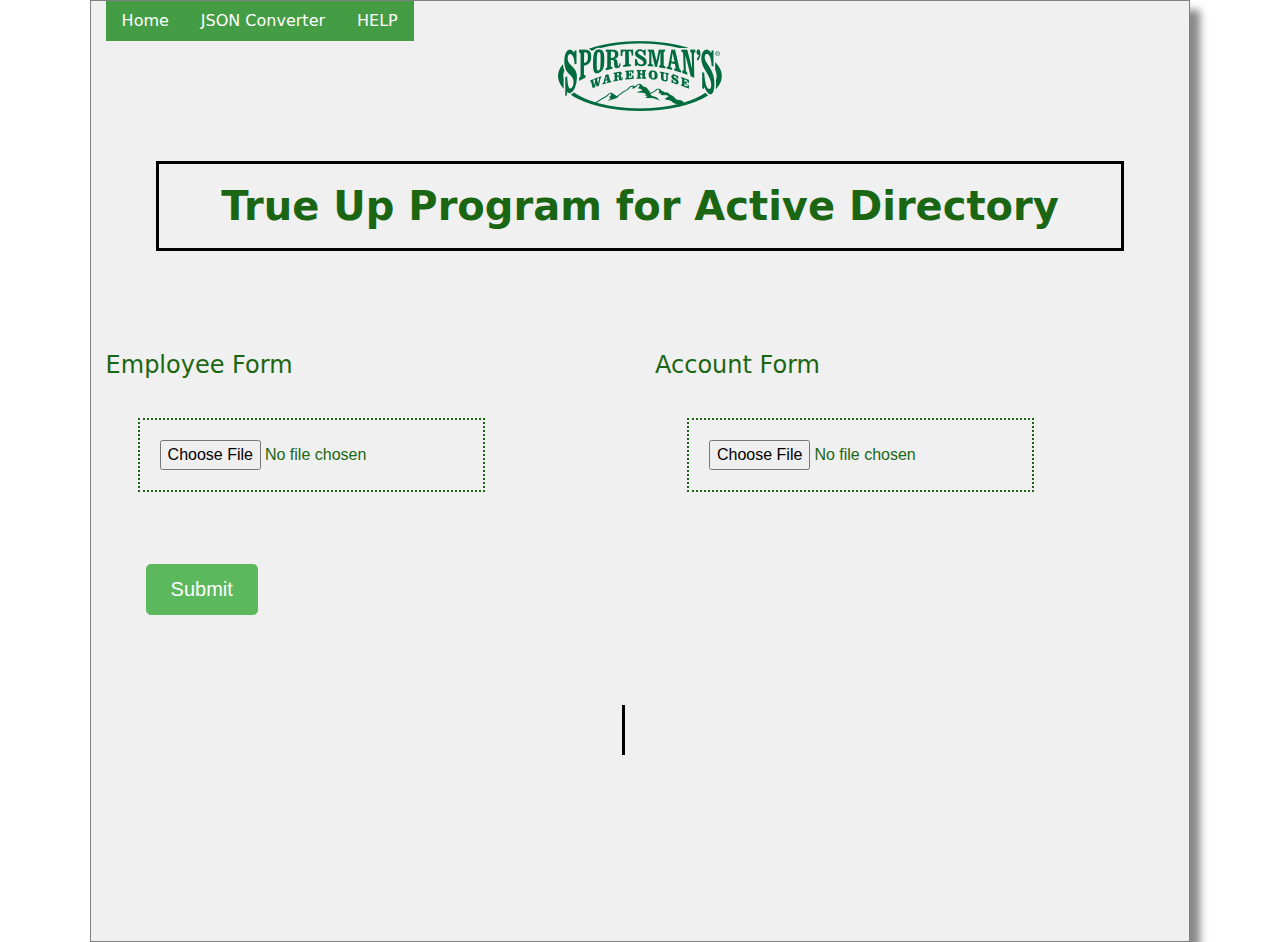
<file: html/trueUpAD.html>
<!DOCTYPE html>
<html lang="en">
  <head>
    <meta charset="utf-8">
    <meta http-equiv="X-UA-Compatible" content="IE=edge">
    <meta name="viewport" content="width=device-width, initial-scale=1">

    <title>Nathan's True-Up</title>

    <meta name="description" content="Source code generated using layoutit.com">
    <meta name="author" content="LayoutIt!">

    <link href="../css/bootstrap.min.css" rel="stylesheet">
    <link href="../css/style.css" rel="stylesheet">

  </head>
  <body>
    <div class="container-fluid">
        <div class="row">
            <div class="col-md-12 center">
                <ul class="nav">
                    <li class="nav-item">
                        <a class="nav-link active btn-success" href="trueUp.html">Home</a>
                    </li>
                    <li class="nav-item">
                        <a class="nav-link active btn-success" href="../index.html">JSON Converter</a>
                    </li>
                    <li class="nav-item">
                        <a class="nav-link active btn-success" href="help.html">HELP</a>
                    </li>
                </ul>
                <image src="../css/sportsmans-logo.png"></image>
            </div>
        </div>
        <div class="row">
            <div class="col-md-12">
                <h1 class="text-center">True Up Program for Active Directory</h1>
            </div>
        </div>
        <form id = 'myForm'>
            <div class="row">
                <div class="col-md-12">
                    <!--<div class="dropdown">
                        
                        <button class="btn btn-primary dropdown-toggle" type="button" id="dropdownMenuButton" data-toggle="dropdown">
                            Please Choose...
                        </button>
                        <div class="dropdown-menu" aria-labelledby="dropdownMenuButton">
                            <option value = "Oracle" selected>Oracle True-Up</option>
                            <option value = "iPayables">Trail-Guide True-Up</option>
                        </div>
                    </div>-->
                </div>
            </div>
            <div class="row">
                <div class="col-md-6">
                    <h4>Employee Form</h4>
                    <input type="file" id="JSONFile1" accept=".txt" />
                </div>
                <div class="col-md-6">
                    <h4>Account Form</h4>
                    <input type="file" id="JSONFile2" accept=".txt" />
                </div>
            </div>
            <div class="row">
                <div class="col-md-12">
                    <input id='submit' type="submit" class="btn btn-lg btn-success"></input>
                    <!--<div class="progress">
                            <div class="progress-bar w-75 progress-bar-striped">
                            </div>
                        </div>-->
            </div>
        </div>
        </form> 
        <div class="row">
            <div class="col-md-6">
                <div id = 'titleOfList'></div>
                <div id = 'reactive'>    
                    <div id = 'list'></div>
                </div>
                <table class="table"></table>
                <!--<table class="table">
                    <thead>
                        <tr>
                            <th>
                                #
                            </th>
                            <th>
                                Product
                            </th>
                            <th>
                                Payment Taken
                            </th>
                            <th>
                                Status
                            </th>
                        </tr>
                    </thead>
                    <tbody>
                        <tr>
                            <td>
                                1
                            </td>
                            <td>
                                TB - Monthly
                            </td>
                            <td>
                                01/04/2012
                            </td>
                            <td>
                                Default
                            </td>
                        </tr>
                        <tr class="table-active">
                            <td>
                                1
                            </td>
                            <td>
                                TB - Monthly
                            </td>
                            <td>
                                01/04/2012
                            </td>
                            <td>
                                Approved
                            </td>
                        </tr>
                        <tr class="table-success">
                            <td>
                                2
                            </td>
                            <td>
                                TB - Monthly
                            </td>
                            <td>
                                02/04/2012
                            </td>
                            <td>
                                Declined
                            </td>
                        </tr>
                        <tr class="table-warning">
                            <td>
                                3
                            </td>
                            <td>
                                TB - Monthly
                            </td>
                            <td>
                                03/04/2012
                            </td>
                            <td>
                                Pending
                            </td>
                        </tr>
                        <tr class="table-danger">
                            <td>
                                4
                            </td>
                            <td>
                                TB - Monthly
                            </td>
                            <td>
                                04/04/2012
                            </td>
                            <td>
                                Call in to confirm
                            </td>
                        </tr>
                    </tbody>
                </table>-->
            </div>
            <div class="col-md-6" id='parentExplanation'>
                <p id = 'explanation' class='text-danger'></p>
            </div>
        </div>
    </div>
    <script src="../js/jquery.min.js"></script>
    <script src="../js/bootstrap.min.js"></script>
    <script src="../js/scriptAD.js"></script>
</body>
</html>
</file>
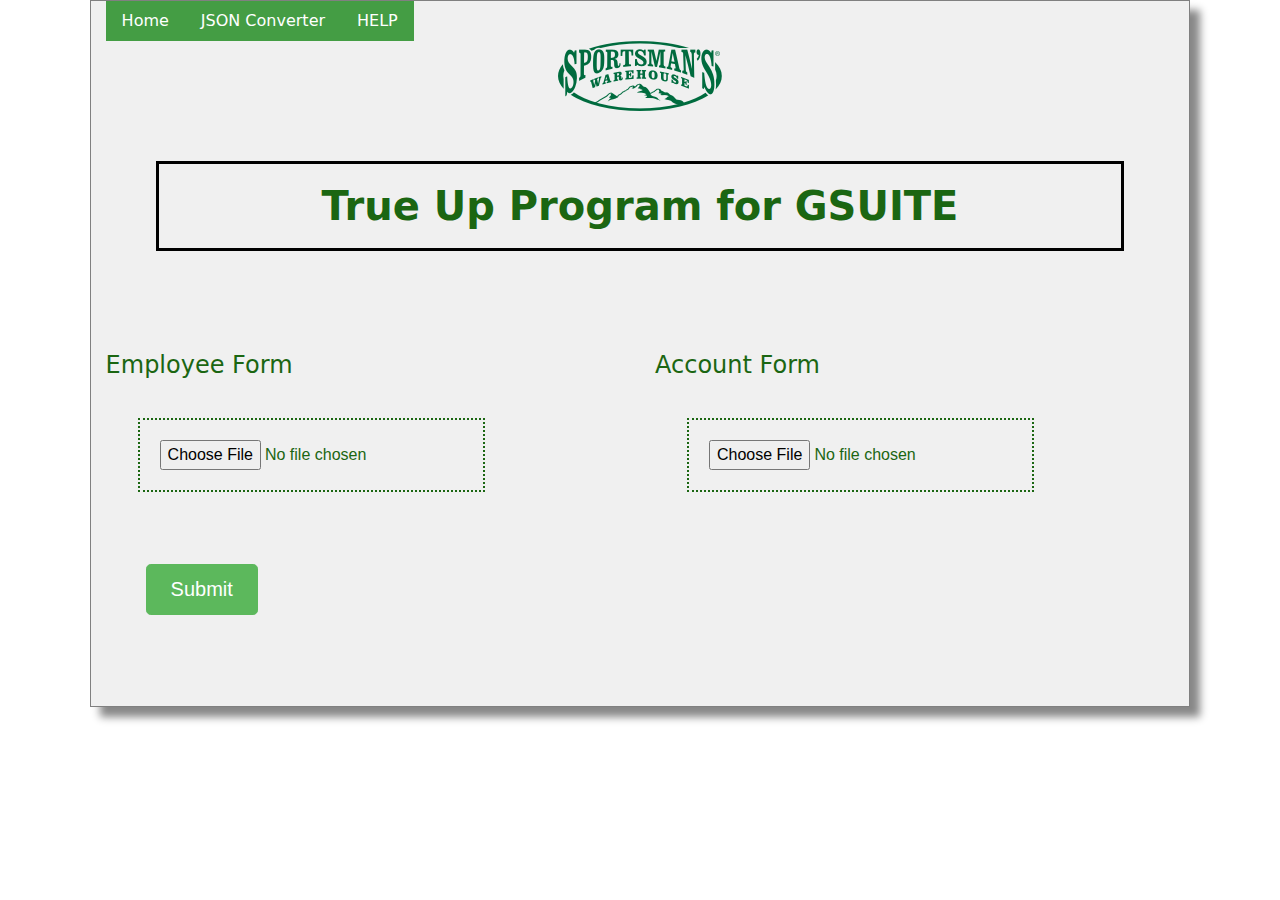
<file: html/TrueUpgSuite.html>
<!DOCTYPE html>
<html lang="en">
  <head>
    <meta charset="utf-8">
    <meta http-equiv="X-UA-Compatible" content="IE=edge">
    <meta name="viewport" content="width=device-width, initial-scale=1">

    <title>Nathan's True-Up</title>

    <meta name="description" content="Source code generated using layoutit.com">
    <meta name="author" content="LayoutIt!">

    <link href="../css/bootstrap.min.css" rel="stylesheet">
    <link href="../css/style.css" rel="stylesheet">

  </head>
  <body>
    <div class="container-fluid">
        <div class="row">
            <div class="col-md-12 center">
                <ul class="nav">
                    <li class="nav-item">
                        <a class="nav-link active btn-success" href="trueUp.html">Home</a>
                    </li>
                    <li class="nav-item">
                        <a class="nav-link active btn-success" href="../index.html">JSON Converter</a>
                    </li>
                    <li class="nav-item">
                        <a class="nav-link active btn-success" href="help.html">HELP</a>
                    </li>
                </ul>
                <image src="../css/sportsmans-logo.png"></image>
            </div>
        </div>
        <div class="row">
            <div class="col-md-12">
                <h1 class="text-center">True Up Program for GSUITE</h1>
            </div>
        </div>
        <form id = 'myForm'>
            <div class="row">
                <div class="col-md-12">
                    <!--<div class="dropdown">
                        
                        <button class="btn btn-primary dropdown-toggle" type="button" id="dropdownMenuButton" data-toggle="dropdown">
                            Please Choose...
                        </button>
                        <div class="dropdown-menu" aria-labelledby="dropdownMenuButton">
                            <option value = "Oracle" selected>Oracle True-Up</option>
                            <option value = "iPayables">Trail-Guide True-Up</option>
                        </div>
                    </div>-->
                </div>
            </div>
            <div class="row">
                <div class="col-md-6">
                    <h4>Employee Form</h4>
                    <input type="file" id="JSONFile1" accept=".txt" />
                </div>
                <div class="col-md-6">
                    <h4>Account Form</h4>
                    <input type="file" id="JSONFile2" accept=".txt" />
                </div>
            </div>
            <div class="row">
                <div class="col-md-12">
                    <input id='submit' type="submit" class="btn btn-lg btn-success"></input>
                    <!--<div class="progress">
                            <div class="progress-bar w-75 progress-bar-striped">
                            </div>
                        </div>-->
            </div>
        </div>
        </form> 
        <div class="row">
            <div class="col-md-6">
                <button id="button" type="button" class="btn active btn-sm btn-success">    
                Export Bad Accounts as a .CSV
                </button>
            </div>
            <div class="col-md-6">
                <button id="button2" type="button" class="btn active btn-sm btn-success">    
                Export Never Logged In List as a .CSV
                </button>
            </div>
        </div>
        <div id="lists" class="row">
            <div id="tableCard" class="col-md-6">  
                <div id = 'titleOfTable'></div> 
                <table class="table table-hover" id="table1">
                    <!--<thead>
                        <tr>
                            <th>
                                #
                            </th>
                            <th>
                                Product
                            </th>
                            <th>
                                Payment Taken
                            </th>
                            <th>
                                Status
                            </th>
                        </tr>
                    </thead>
                    <tbody>
                        <tr>
                            <td>
                                1
                            </td>
                            <td>
                                TB - Monthly
                            </td>
                            <td>
                                01/04/2012
                            </td>
                            <td>
                                Default
                            </td>
                        </tr>
                        <tr class="table-active">
                            <td>
                                1
                            </td>
                            <td>
                                TB - Monthly
                            </td>
                            <td>
                                01/04/2012
                            </td>
                            <td>
                                Approved
                            </td>
                        </tr>
                        <tr class="table-success">
                            <td>
                                2
                            </td>
                            <td>
                                TB - Monthly
                            </td>
                            <td>
                                02/04/2012
                            </td>
                            <td>
                                Declined
                            </td>
                        </tr>
                        <tr class="table-warning">
                            <td>
                                3
                            </td>
                            <td>
                                TB - Monthly
                            </td>
                            <td>
                                03/04/2012
                            </td>
                            <td>
                                Pending
                            </td>
                        </tr>
                        <tr class="table-danger">
                            <td>
                                4
                            </td>
                            <td>
                                TB - Monthly
                            </td>
                            <td>
                                04/04/2012
                            </td>
                            <td>
                                Call in to confirm
                            </td>
                        </tr>
                    </tbody>-->
                </table>
            </div>
            <div id="tableCard" class="col-md-6">
                <div id = 'titleOfUltiTable'></div>
                <table class="table table-hover" id="table2">

                </table>
            </div>
        </div>
    </div>
    <script src="../js/jquery.min.js"></script>
    <script src="../js/bootstrap.min.js"></script>
    <script src="../js/scriptGSUITE.js"></script>
</body>
</html>
</file>
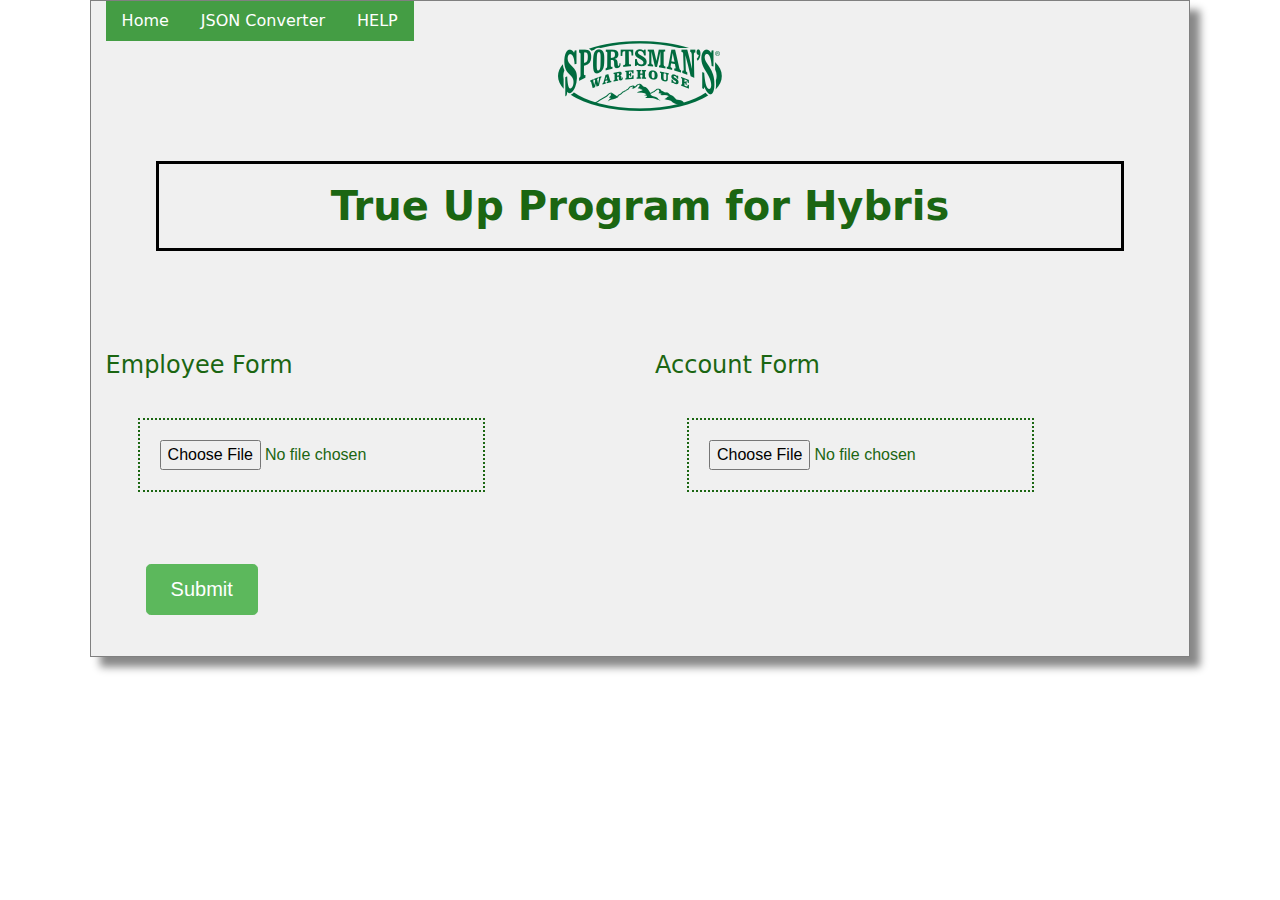
<file: html/trueUpHybris.html>
<!DOCTYPE html>
<html lang="en">
  <head>
    <meta charset="utf-8">
    <meta http-equiv="X-UA-Compatible" content="IE=edge">
    <meta name="viewport" content="width=device-width, initial-scale=1">

    <title>Nathan's True-Up</title>

    <meta name="description" content="Source code generated using layoutit.com">
    <meta name="author" content="LayoutIt!">

    <link href="../css/bootstrap.min.css" rel="stylesheet">
    <link href="../css/style.css" rel="stylesheet">

  </head>
  <body>
    <div class="container-fluid">
        <div class="row">
            <div class="col-md-12 center">
                <ul class="nav">
                    <li class="nav-item">
                        <a class="nav-link active btn-success" href="trueUp.html">Home</a>
                    </li>
                    <li class="nav-item">
                        <a class="nav-link active btn-success" href="../index.html">JSON Converter</a>
                    </li>
                    <li class="nav-item">
                        <a class="nav-link active btn-success" href="help.html">HELP</a>
                    </li>
                </ul>
                <image src="../css/sportsmans-logo.png"></image>
            </div>
        </div>
        <div class="row">
            <div class="col-md-12">
                <h1 class="text-center">True Up Program for Hybris</h1>
            </div>
        </div>
        <form id = 'myForm'>
            <div class="row">
                <div class="col-md-12">
                    <!--<div class="dropdown">
                        
                        <button class="btn btn-primary dropdown-toggle" type="button" id="dropdownMenuButton" data-toggle="dropdown">
                            Please Choose...
                        </button>
                        <div class="dropdown-menu" aria-labelledby="dropdownMenuButton">
                            <option value = "Oracle" selected>Oracle True-Up</option>
                            <option value = "iPayables">Trail-Guide True-Up</option>
                        </div>
                    </div>-->
                </div>
            </div>
            <div class="row">
                <div class="col-md-6">
                    <h4>Employee Form</h4>
                    <input type="file" id="JSONFile1" accept=".txt" />
                </div>
                <div class="col-md-6">
                    <h4>Account Form</h4>
                    <input type="file" id="JSONFile2" accept=".txt" />
                </div>
            </div>
            <div class="row">
                <div class="col-md-12">
                    <input id='submit' type="submit" class="btn btn-lg btn-success"></input>
                    <!--<div class="progress">
                            <div class="progress-bar w-75 progress-bar-striped">
                            </div>
                        </div>-->
            </div>
        </div>
        </form> 
        <div class="row">
            <div class="col-md-12">
                <button id="button" type="button" class="btn active btn-sm btn-success">    
                Export Bad Accounts as a .CSV
                </button>
            </div>
        </div>
        <div id="lists" class="row">
            <div id="tableCard" class="col-md-12">  
                <div id = 'titleOfTable'></div> 
                <table class="table table-hover" id="table1"></table>
            </div>
        </div>
        <!--<div class="row">
            <div class="col-md-6">
                <div id = 'titleOfList'></div>
                <div id = 'reactive'>    
                    <div id = 'list'></div>
                </div>
                <table class="table">
                    <thead>
                        <tr>
                            <th>
                                #
                            </th>
                            <th>
                                Product
                            </th>
                            <th>
                                Payment Taken
                            </th>
                            <th>
                                Status
                            </th>
                        </tr>
                    </thead>
                    <tbody>
                        <tr>
                            <td>
                                1
                            </td>
                            <td>
                                TB - Monthly
                            </td>
                            <td>
                                01/04/2012
                            </td>
                            <td>
                                Default
                            </td>
                        </tr>
                        <tr class="table-active">
                            <td>
                                1
                            </td>
                            <td>
                                TB - Monthly
                            </td>
                            <td>
                                01/04/2012
                            </td>
                            <td>
                                Approved
                            </td>
                        </tr>
                        <tr class="table-success">
                            <td>
                                2
                            </td>
                            <td>
                                TB - Monthly
                            </td>
                            <td>
                                02/04/2012
                            </td>
                            <td>
                                Declined
                            </td>
                        </tr>
                        <tr class="table-warning">
                            <td>
                                3
                            </td>
                            <td>
                                TB - Monthly
                            </td>
                            <td>
                                03/04/2012
                            </td>
                            <td>
                                Pending
                            </td>
                        </tr>
                        <tr class="table-danger">
                            <td>
                                4
                            </td>
                            <td>
                                TB - Monthly
                            </td>
                            <td>
                                04/04/2012
                            </td>
                            <td>
                                Call in to confirm
                            </td>
                        </tr>
                    </tbody>
                </table>
            <div class="col-md-6" id='parentExplanation'>
                <p id = 'explanation' class='text-danger'></p>
            </div>
        </div>-->
    </div>
    <script src="../js/jquery.min.js"></script>
    <script src="../js/bootstrap.min.js"></script>
    <script src="../js/scriptHybris.js"></script>
</body>
</html>
</file>
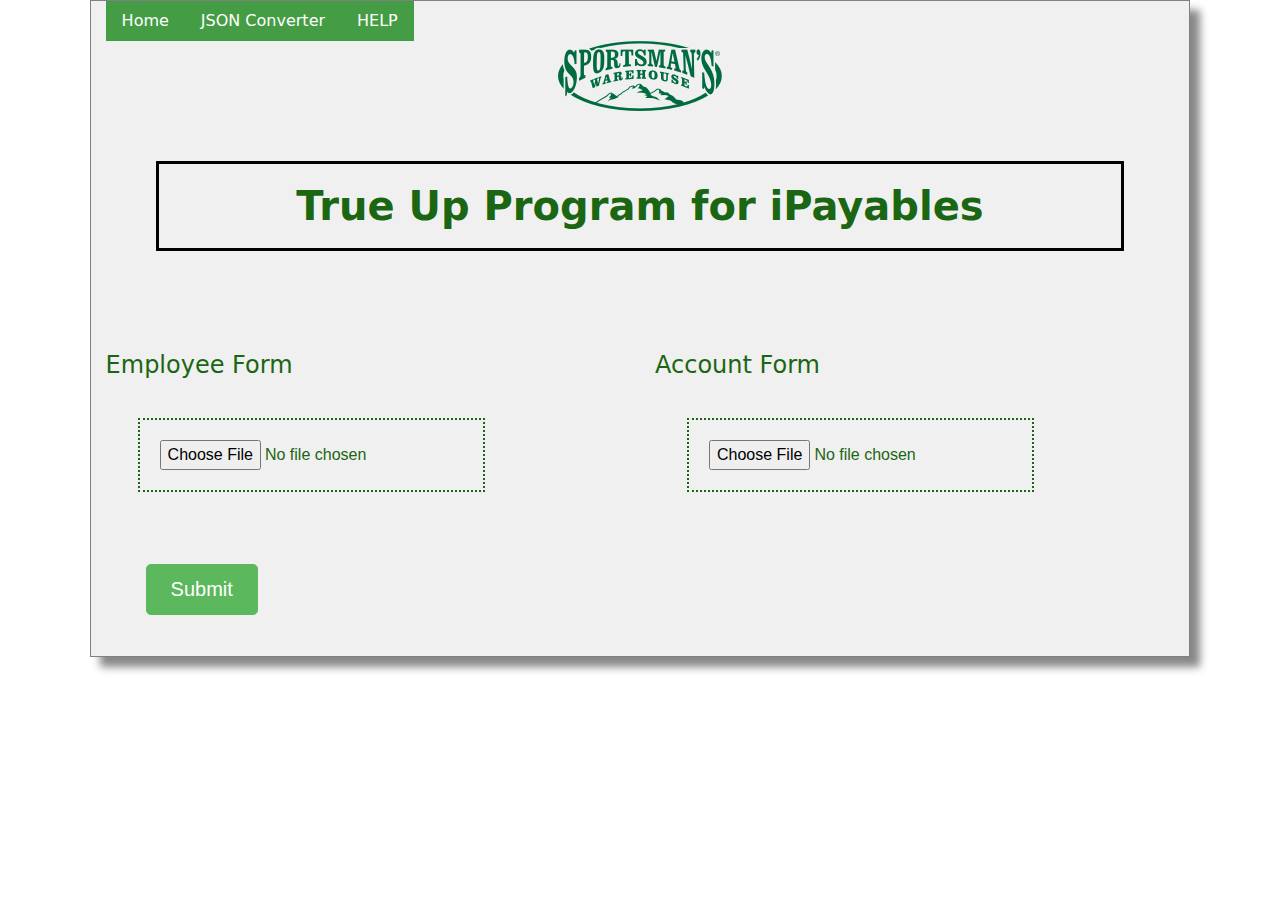
<file: html/trueUpiPayables.html>
<!DOCTYPE html>
<html lang="en">
  <head>
    <meta charset="utf-8">
    <meta http-equiv="X-UA-Compatible" content="IE=edge">
    <meta name="viewport" content="width=device-width, initial-scale=1">

    <title>Nathan's True-Up</title>

    <meta name="description" content="Source code generated using layoutit.com">
    <meta name="author" content="LayoutIt!">

    <link href="../css/bootstrap.min.css" rel="stylesheet">
    <link href="../css/style.css" rel="stylesheet">

  </head>
  <body>
    <div class="container-fluid">
        <div class="row">
            <div class="col-md-12 center">
                <ul class="nav">
                    <li class="nav-item">
                        <a class="nav-link active btn-success" href="trueUp.html">Home</a>
                    </li>
                    <li class="nav-item">
                        <a class="nav-link active btn-success" href="../index.html">JSON Converter</a>
                    </li>
                    <li class="nav-item">
                        <a class="nav-link active btn-success" href="help.html">HELP</a>
                    </li>
                </ul>
                <image src="../css/sportsmans-logo.png"></image>
            </div>
        </div>
        <div class="row">
            <div class="col-md-12">
                <h1 class="text-center">True Up Program for iPayables</h1>
            </div>
        </div>
        <form id = 'myForm'>
            <div class="row">
                <div class="col-md-12">
                    <!--<div class="dropdown">
                        
                        <button class="btn btn-primary dropdown-toggle" type="button" id="dropdownMenuButton" data-toggle="dropdown">
                            Please Choose...
                        </button>
                        <div class="dropdown-menu" aria-labelledby="dropdownMenuButton">
                            <option value = "Oracle" selected>Oracle True-Up</option>
                            <option value = "iPayables">Trail-Guide True-Up</option>
                        </div>
                    </div>-->
                </div>
            </div>
            <div class="row">
                <div class="col-md-6">
                    <h4>Employee Form</h4>
                    <input type="file" id="JSONFile1" accept=".txt" />
                </div>
                <div class="col-md-6">
                    <h4>Account Form</h4>
                    <input type="file" id="JSONFile2" accept=".txt" />
                </div>
            </div>
            <div class="row">
                <div class="col-md-12">
                    <input id='submit' type="submit" class="btn btn-lg btn-success"></input>
                    <!--<div class="progress">
                            <div class="progress-bar w-75 progress-bar-striped">
                            </div>
                        </div>-->
            </div>
        </div>
        </form> 
        <div class="row">
            <div class="col-md-12">
                <button id="button" type="button" class="btn active btn-sm btn-success">    
                Export Bad Accounts as a .CSV
                </button>
            </div>
        </div>
        <div id="lists" class="row">
            <div id="tableCard" class="col-md-12">  
                <div id = 'titleOfTable'></div> 
                <table class="table table-hover" id="table1"></table>
            </div>
        </div>
        <!--<div class="row">
            <div class="col-md-6">
                <div id = 'titleOfList'></div>
                <div id = 'reactive'>    
                    <div id = 'list'></div>
                </div>
                <table class="table">
                    <thead>
                        <tr>
                            <th>
                                #
                            </th>
                            <th>
                                Product
                            </th>
                            <th>
                                Payment Taken
                            </th>
                            <th>
                                Status
                            </th>
                        </tr>
                    </thead>
                    <tbody>
                        <tr>
                            <td>
                                1
                            </td>
                            <td>
                                TB - Monthly
                            </td>
                            <td>
                                01/04/2012
                            </td>
                            <td>
                                Default
                            </td>
                        </tr>
                        <tr class="table-active">
                            <td>
                                1
                            </td>
                            <td>
                                TB - Monthly
                            </td>
                            <td>
                                01/04/2012
                            </td>
                            <td>
                                Approved
                            </td>
                        </tr>
                        <tr class="table-success">
                            <td>
                                2
                            </td>
                            <td>
                                TB - Monthly
                            </td>
                            <td>
                                02/04/2012
                            </td>
                            <td>
                                Declined
                            </td>
                        </tr>
                        <tr class="table-warning">
                            <td>
                                3
                            </td>
                            <td>
                                TB - Monthly
                            </td>
                            <td>
                                03/04/2012
                            </td>
                            <td>
                                Pending
                            </td>
                        </tr>
                        <tr class="table-danger">
                            <td>
                                4
                            </td>
                            <td>
                                TB - Monthly
                            </td>
                            <td>
                                04/04/2012
                            </td>
                            <td>
                                Call in to confirm
                            </td>
                        </tr>
                    </tbody>
                </table>
            <div class="col-md-6" id='parentExplanation'>
                <p id = 'explanation' class='text-danger'></p>
            </div>
        </div>-->
    </div>
    <script src="../js/jquery.min.js"></script>
    <script src="../js/bootstrap.min.js"></script>
    <script src="../js/scriptiPayables.js"></script>
</body>
</html>
</file>
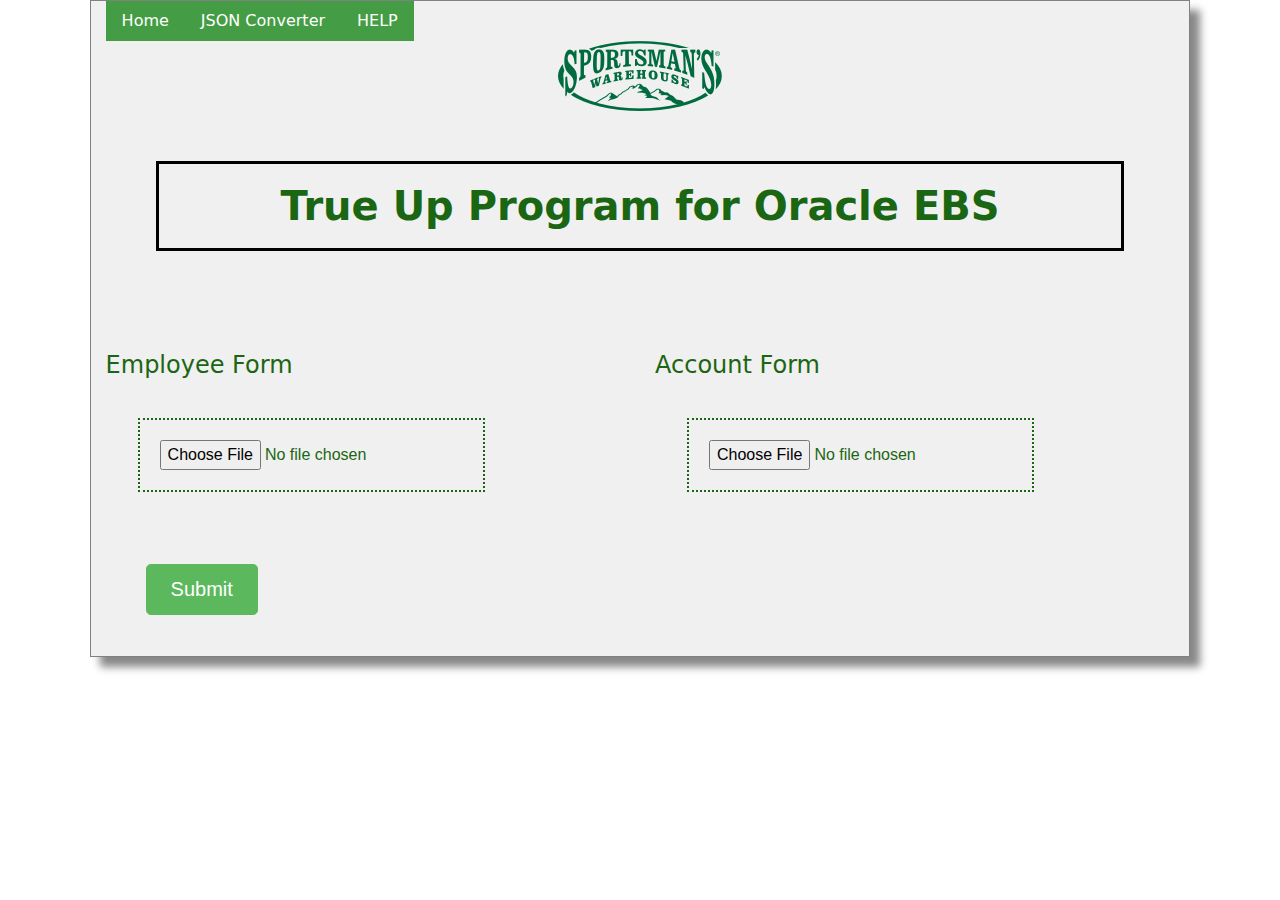
<file: html/trueUpOracle.html>
<!DOCTYPE html>
<html lang="en">
  <head>
    <meta charset="utf-8">
    <meta http-equiv="X-UA-Compatible" content="IE=edge">
    <meta name="viewport" content="width=device-width, initial-scale=1">

    <title>Nathan's True-Up</title>

    <meta name="description" content="Source code generated using layoutit.com">
    <meta name="author" content="LayoutIt!">

    <link href="../css/bootstrap.min.css" rel="stylesheet">
    <link href="../css/style.css" rel="stylesheet">

  </head>
  <body>
    <div class="container-fluid">
        <div class="row">
            <div class="col-md-12 center">
                <ul class="nav">
                    <li class="nav-item">
                        <a class="nav-link active btn-success" href="trueUp.html">Home</a>
                    </li>
                    <li class="nav-item">
                        <a class="nav-link active btn-success" href="../index.html">JSON Converter</a>
                    </li>
                    <li class="nav-item">
                        <a class="nav-link active btn-success" href="help.html">HELP</a>
                    </li>
                </ul>
                <image src="../css/sportsmans-logo.png"></image>
            </div>
        </div>
        <div class="row">
            <div class="col-md-12">
                <h1 class="text-center">True Up Program for Oracle EBS</h1>
            </div>
        </div>
        <form id = 'myForm'>
            <div class="row">
                <div class="col-md-12">
                    <!--<div class="dropdown">
                        
                        <button class="btn btn-primary dropdown-toggle" type="button" id="dropdownMenuButton" data-toggle="dropdown">
                            Please Choose...
                        </button>
                        <div class="dropdown-menu" aria-labelledby="dropdownMenuButton">
                            <option value = "Oracle" selected>Oracle True-Up</option>
                            <option value = "iPayables">Trail-Guide True-Up</option>
                        </div>
                    </div>-->
                </div>
            </div>
            <div class="row">
                <div class="col-md-6">
                    <h4>Employee Form</h4>
                    <input type="file" id="JSONFile1" accept=".txt" />
                </div>
                <div class="col-md-6">
                    <h4>Account Form</h4>
                    <input type="file" id="JSONFile2" accept=".txt" />
                </div>
            </div>
            <div class="row">
                <div class="col-md-12">
                    <input id='submit' type="submit" class="btn btn-lg btn-success"></input>
                    <!--<div class="progress">
                            <div class="progress-bar w-75 progress-bar-striped">
                            </div>
                        </div>-->
            </div>
        </div>
        </form> 
        <div class="row">
            <div class="col-md-12">
                <button id="button" type="button" class="btn active btn-sm btn-success">    
                Export Bad Accounts as a .CSV
                </button>
            </div>
        </div>
        <div id="lists" class="row">
            <div id="tableCard" class="col-md-12">  
                <div id = 'titleOfTable'></div> 
                <table class="table table-hover" id="table1"></table>
            </div>
        </div>
        <!--<div class="row">
            <div class="col-md-6">
                <div id = 'titleOfList'></div>
                <div id = 'reactive'>    
                    <div id = 'list'></div>
                </div>
                <table class="table">
                    <thead>
                        <tr>
                            <th>
                                #
                            </th>
                            <th>
                                Product
                            </th>
                            <th>
                                Payment Taken
                            </th>
                            <th>
                                Status
                            </th>
                        </tr>
                    </thead>
                    <tbody>
                        <tr>
                            <td>
                                1
                            </td>
                            <td>
                                TB - Monthly
                            </td>
                            <td>
                                01/04/2012
                            </td>
                            <td>
                                Default
                            </td>
                        </tr>
                        <tr class="table-active">
                            <td>
                                1
                            </td>
                            <td>
                                TB - Monthly
                            </td>
                            <td>
                                01/04/2012
                            </td>
                            <td>
                                Approved
                            </td>
                        </tr>
                        <tr class="table-success">
                            <td>
                                2
                            </td>
                            <td>
                                TB - Monthly
                            </td>
                            <td>
                                02/04/2012
                            </td>
                            <td>
                                Declined
                            </td>
                        </tr>
                        <tr class="table-warning">
                            <td>
                                3
                            </td>
                            <td>
                                TB - Monthly
                            </td>
                            <td>
                                03/04/2012
                            </td>
                            <td>
                                Pending
                            </td>
                        </tr>
                        <tr class="table-danger">
                            <td>
                                4
                            </td>
                            <td>
                                TB - Monthly
                            </td>
                            <td>
                                04/04/2012
                            </td>
                            <td>
                                Call in to confirm
                            </td>
                        </tr>
                    </tbody>
                </table>
            <div class="col-md-6" id='parentExplanation'>
                <p id = 'explanation' class='text-danger'></p>
            </div>
        </div>-->
    </div>
    <script src="../js/jquery.min.js"></script>
    <script src="../js/bootstrap.min.js"></script>
    <script src="../js/scriptOracle.js"></script>
</body>
</html>
</file>
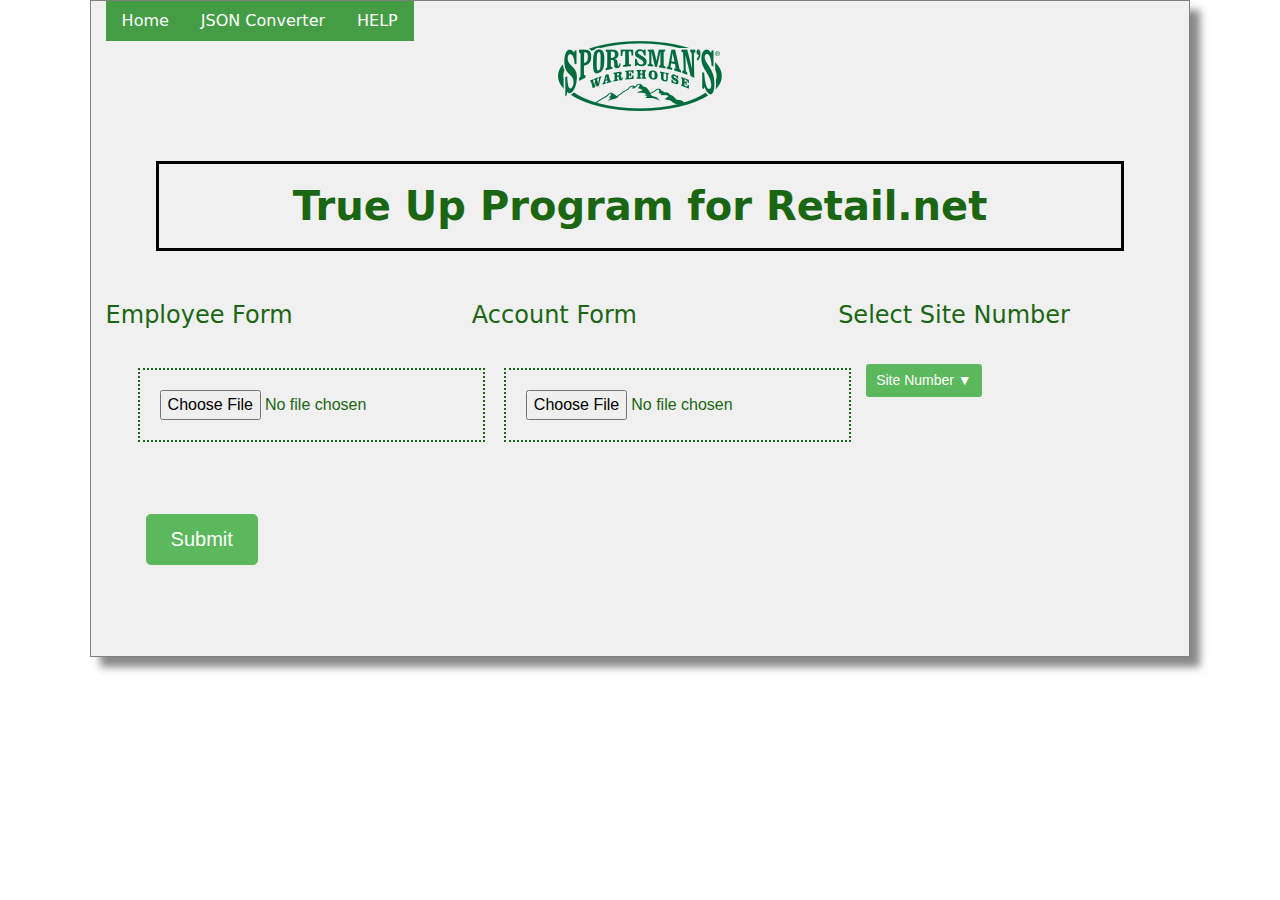
<file: html/trueUpRetail.html>
<!DOCTYPE html>
<html lang="en">
  <head>
    <meta charset="utf-8">
    <meta http-equiv="X-UA-Compatible" content="IE=edge">
    <meta name="viewport" content="width=device-width, initial-scale=1">

    <title>Nathan's True-Up</title>

    <meta name="description" content="Source code generated using layoutit.com">
    <meta name="author" content="LayoutIt!">

    <link href="../css/bootstrap.min.css" rel="stylesheet">
    <link href="../css/style.css" rel="stylesheet">

  </head>
  <body>
    <div class="container-fluid">
        <div class="row">
            <div class="col-md-12 center">
                <ul class="nav">
                    <li class="nav-item">
                        <a class="nav-link active btn-success" href="trueUp.html">Home</a>
                    </li>
                    <li class="nav-item">
                        <a class="nav-link active btn-success" href="../index.html">JSON Converter</a>
                    </li>
                    <li class="nav-item">
                        <a class="nav-link active btn-success" href="help.html">HELP</a>
                    </li>
                </ul>
                <image src="../css/sportsmans-logo.png"></image>
            </div>
        </div>
        <div class="row">
            <div class="col-md-12">
                <h1 class="text-center">True Up Program for Retail.net</h1>
            </div>
        </div>
        <form id = 'myForm'>
            <div class="row">
                <div class="col-md-12">
                    <!--<div class="dropdown">
                        
                        <button class="btn btn-primary dropdown-toggle" type="button" id="dropdownMenuButton" data-toggle="dropdown">
                            Please Choose...
                        </button>
                        <div class="dropdown-menu" aria-labelledby="dropdownMenuButton">
                            <option value = "Oracle" selected>Oracle True-Up</option>
                            <option value = "iPayables">Trail-Guide True-Up</option>
                        </div>
                    </div>-->
                </div>
            </div>
            <div class="row">
                <div class="col-md-4">
                    <h4>Employee Form</h4>
                    <input type="file" id="JSONFile1" accept=".txt" />
                </div>
                <div class="col-md-4">
                    <h4>Account Form</h4>
                    <input type="file" id="JSONFile2" accept=".txt" />
                </div>
                <div class="col-md-4">
                    <h4>Select Site Number</h4>
                    <div class="dropdown">
                        <button id="dropbtn" type='button' class="dropbtn btn-sm btn-success">Site Number &#9660</button>
                        <div id="dropdown-content" class="dropdown-content">
                            <!--<option onclick="clickedOption()" id="0" value="All">All</option>
                            <option onclick="clickedOption()" id="1" value="1">1</option>-->
                        </div>
                    </div>
                </div>
            </div>
            <div class="row">
                <div class="col-md-12">
                    <input id='submit' type="submit" class="btn btn-lg btn-success"></input>
                    <!--<div class="progress">
                            <div class="progress-bar w-75 progress-bar-striped">
                            </div>
                        </div>-->
            </div>
            <div class="row">
                <div class="col-md-6">
                    <button id="button" type="button" class="btn active btn-sm btn-success">    
                    Export Bad Accounts as a .CSV
                    </button>
                </div>
                <div class="col-md-6">
                    <button id="button2" type="button" class="btn active btn-sm btn-success">    
                    Export UltiPro List as a .CSV
                    </button>
                </div>
            </div>
        </div>
        </form> 
        <div id="lists" class="row">
            <div id="tableCard" class="col-md-6">  
                <div id = 'titleOfTable'></div> 
                <table class="table table-hover" id="table1">
                    <!--<thead>
                        <tr>
                            <th>
                                #
                            </th>
                            <th>
                                Product
                            </th>
                            <th>
                                Payment Taken
                            </th>
                            <th>
                                Status
                            </th>
                        </tr>
                    </thead>
                    <tbody>
                        <tr>
                            <td>
                                1
                            </td>
                            <td>
                                TB - Monthly
                            </td>
                            <td>
                                01/04/2012
                            </td>
                            <td>
                                Default
                            </td>
                        </tr>
                        <tr class="table-active">
                            <td>
                                1
                            </td>
                            <td>
                                TB - Monthly
                            </td>
                            <td>
                                01/04/2012
                            </td>
                            <td>
                                Approved
                            </td>
                        </tr>
                        <tr class="table-success">
                            <td>
                                2
                            </td>
                            <td>
                                TB - Monthly
                            </td>
                            <td>
                                02/04/2012
                            </td>
                            <td>
                                Declined
                            </td>
                        </tr>
                        <tr class="table-warning">
                            <td>
                                3
                            </td>
                            <td>
                                TB - Monthly
                            </td>
                            <td>
                                03/04/2012
                            </td>
                            <td>
                                Pending
                            </td>
                        </tr>
                        <tr class="table-danger">
                            <td>
                                4
                            </td>
                            <td>
                                TB - Monthly
                            </td>
                            <td>
                                04/04/2012
                            </td>
                            <td>
                                Call in to confirm
                            </td>
                        </tr>
                    </tbody>-->
                </table>
            </div>
            <div id="tableCard" class="col-md-6">
                <div id = 'titleOfUltiTable'></div>
                <table class="table table-hover" id="table2">

                </table>
            </div>
        </div>
    </div>
    <script src="../js/jquery.min.js"></script>
    <script src="../js/bootstrap.min.js"></script>
    <script src="../js/scriptRetail.js"></script>
</body>
</html>
</file>
<file: css/style.css>
input, button {
    padding: 20px;
    margin: 2em;
    border: dotted 2px rgb(27, 102, 18);
}
input:hover, button:hover {
    cursor: pointer;
    background-color:rgb(27, 102, 18);
    color: white;
}
div.col-md-6 {
    margin-top: 50px;
}
h1 {
    margin: 50px;
    padding: 20px;
    font-weight: bold;
    border: solid black;
}
#parentExplanation {
    text-align: left;
    padding: 10%;
}
#list {
    padding-bottom: 50px;
    border-right: solid black;
}
.container-fluid {
    margin-left: 7%;
    margin-right: 7%;
    background-color: rgb(240, 240, 240);
    box-shadow: 10px 10px 8px #888888;
    border: solid 1px gray;
}
td {
    border:1px solid rgb(27, 102, 18);
}
#tableCard {
    text-align: left;
    box-shadow: 10px 10px 8px #888888;
    border: 1px solid rgb(27, 102, 18);
    max-width: 650px;
    margin: 20px;
}
#lists {
    display: none;
    justify-content: space-evenly;
}
#button, #button2 {
    display: none;
}
.dropdown {
    position: relative;
    display: inline-block;
}
.dropdown-content {
    display: none;
    position: absolute;
    background-color: #f9f9f9;
    min-width: 160px;
    max-height: 200px;
    overflow-y: scroll;
    box-shadow: 0px 8px 16px 0px rgba(0,0,0,0.2);
    padding: 12px 16px;
    z-index: 1;
}
.dropdown:hover .dropdown-content {
    display: block;
}
.option:hover {
    background-color: rgb(27, 102, 18);
    cursor: pointer;
    color: white;
}
body {
    color: rgb(27, 102, 18);
}

.center {
    text-align: center;
}
</file>
